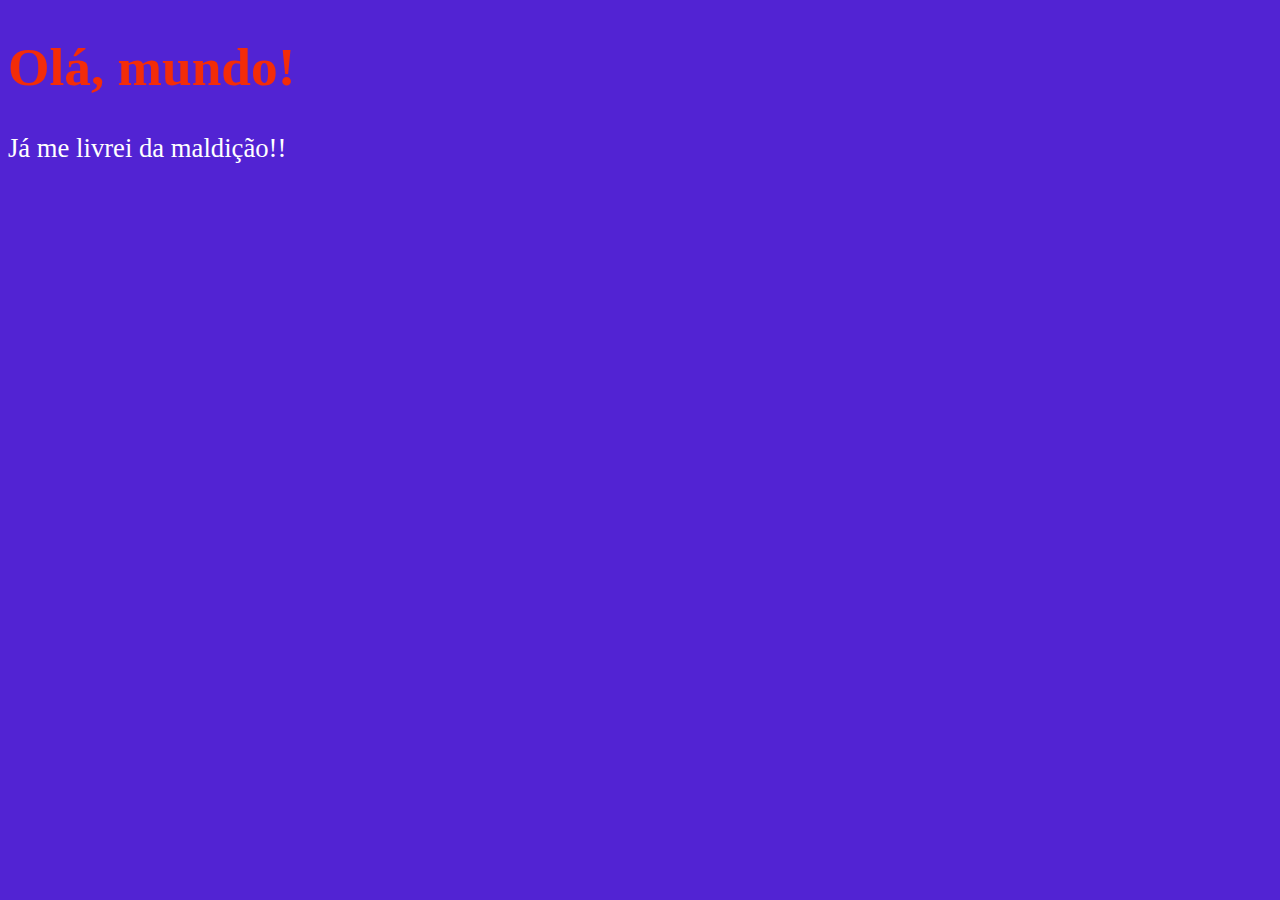
<file: aula04/ex001.html>
<!DOCTYPE html>
<html lang="pt-bt">
<head>
    <meta charset="UTF-8">
    <meta http-equiv="X-UA-Compatible" content="IE=edge">
    <meta name="viewport" content="width=device-width, initial-scale=1.0">
    <title>Meu primeiro programa...</title>
    <style>
    body {
        background-color: rgb(82, 35, 211);
        color: white;
        font: normal 20pt georgia; 
    }

    h1 {
        color: rgb(243, 44, 9);
    }

    </style>
</head>
<body>
    <h1>Olá, mundo!</h1>
    <p>Já me livrei da maldição!!</p>
    <script>

        window.alert('Minha primeira mensagem!')
        window.confirm('Está gostando de JS?') // Janela com botão Ok e Cancel
        window.prompt('Qual é o seu nome?') // Vai perguntar o nome...
    
    </script>
</body>
</html>
</file>
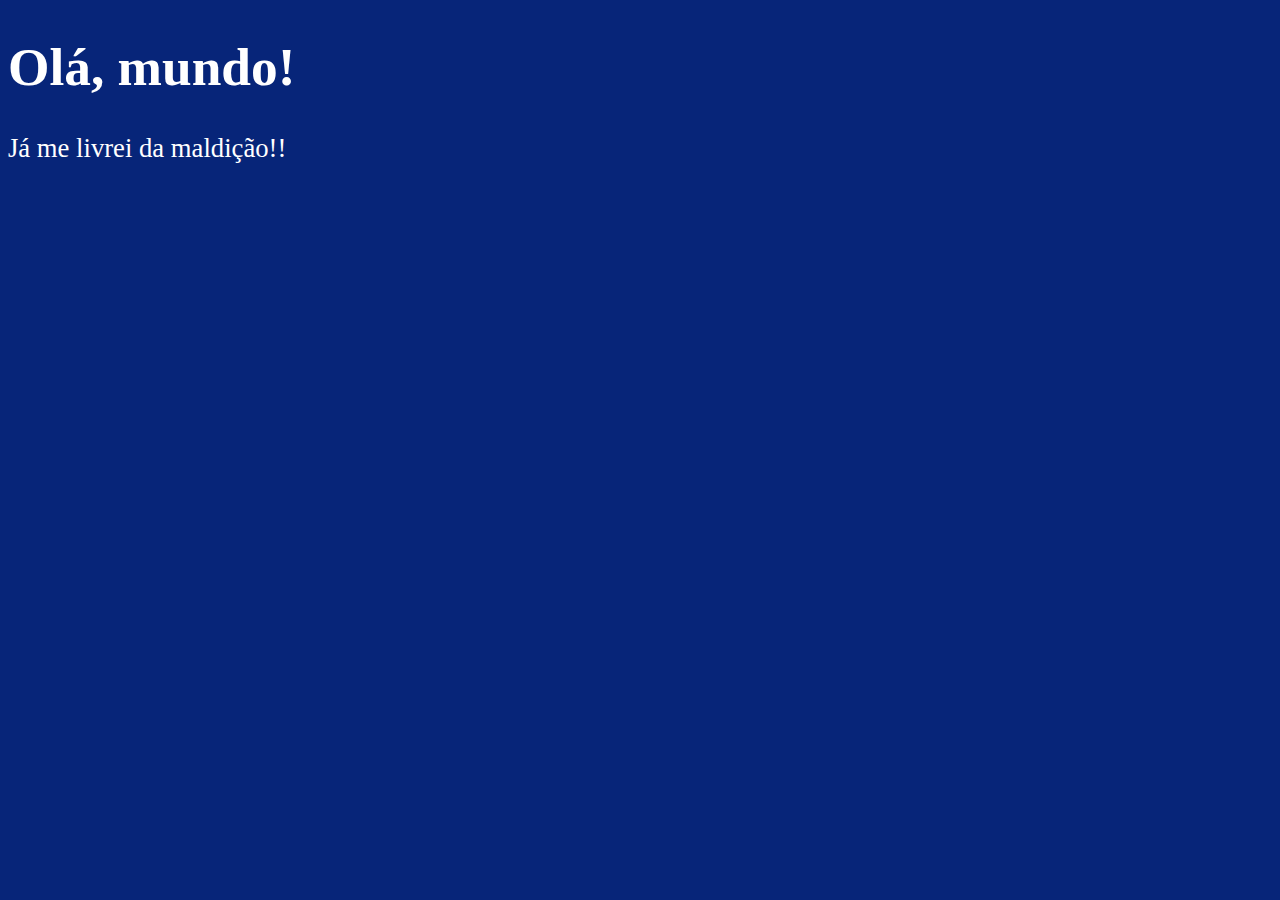
<file: aula06/ex002.html>
<!DOCTYPE html>
<html lang="pt-bt">
<head>
    <meta charset="UTF-8">
    <meta http-equiv="X-UA-Compatible" content="IE=edge">
    <meta name="viewport" content="width=device-width, initial-scale=1.0">
    <title>Meu primeiro programa...</title>
    <style>
    body {
        background-color: rgb(7, 37, 121);
        color: white; /* comentário em CSS */
        font: normal 20pt georgia; 
            }
    h1 {
        color: rgb(255, 255, 255);
    }
    </style>
</head>
<body>
    <h1>Olá, mundo!</h1> <!-- comentário em HTML -->
    <p>Já me livrei da maldição!!</p>
    <script>
        var nome = window.prompt('Qual é seu nome?') // Vai perguntar o nome...
        window.alert('É um grande preazer em te conhecer, ' + nome + '!')
        /*
        Sinal de + serve para concatenação
        Sinal de + serve para adição
        */
    </script>
</body>
</html>
</file>
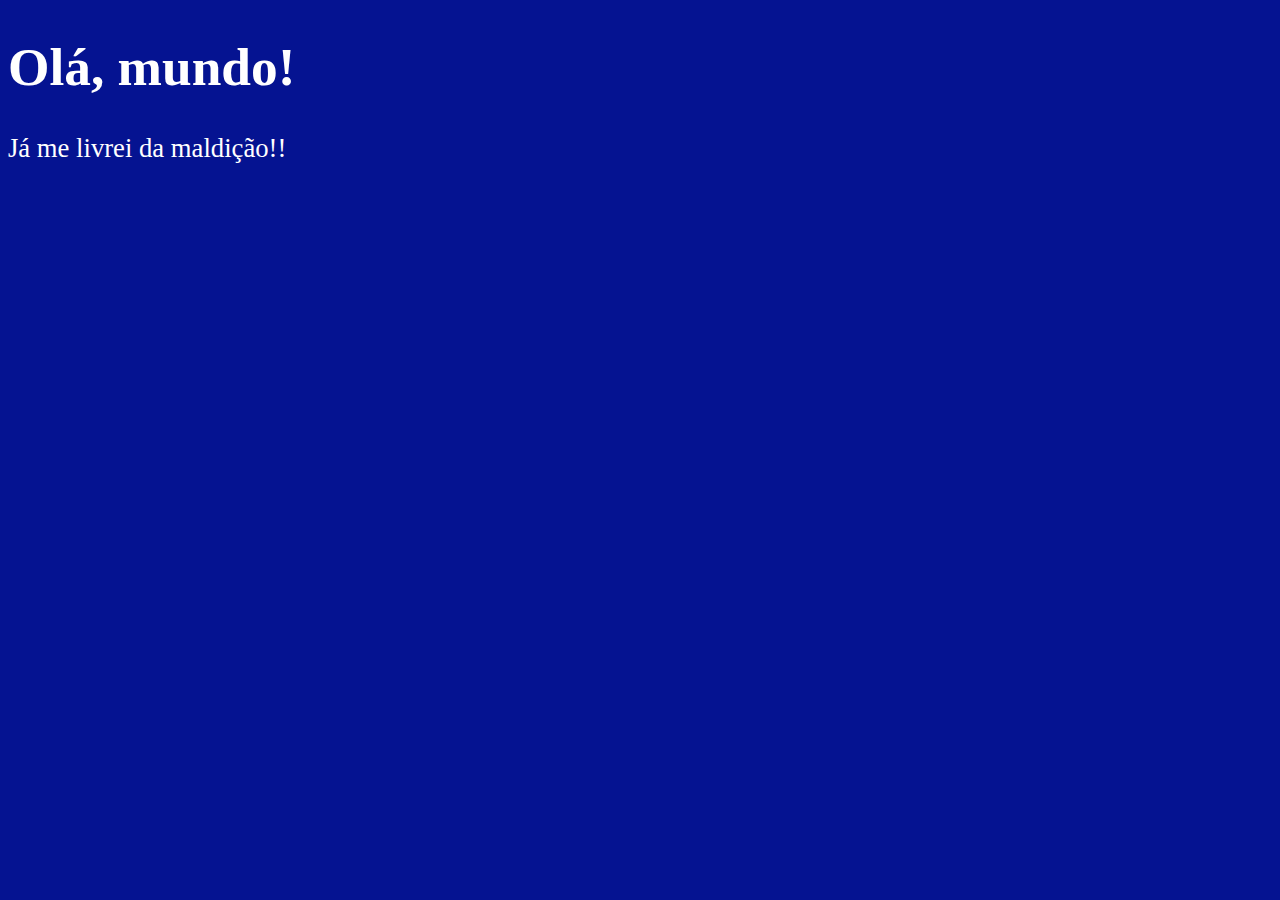
<file: aula06/ex003.html>
<!DOCTYPE html>
<html lang="pt-bt">
<head>
    <meta charset="UTF-8">
    <meta http-equiv="X-UA-Compatible" content="IE=edge">
    <meta name="viewport" content="width=device-width, initial-scale=1.0">
    <title>Meu primeiro programa...</title>
    <style>
    body {
        background-color: rgb(5, 19, 145);
        color: white; /* comentário em CSS */
        font: normal 20pt georgia; 
            }
    h1 {
        color: white;
    }
    </style>
</head>
<body>
    <h1>Olá, mundo!</h1> <!-- comentário em HTML -->
        <p>Já me livrei da maldição!!</p>
    <script>
        var n1 = Number(window.prompt('Digite um número.'))
        var n2 = Number(window.prompt('Digite outro número.'))
        var s = n1 + n2
        window.alert(`A soma entre ${n1} e ${n2} é igual a ${s}.`) // utilizando template string...
        // (number + number) serve para adição...
        // (string + string) serve para concatenação...
        // window.prompt retorna uma string...
    
    </script>
</body>
</html>
</file>
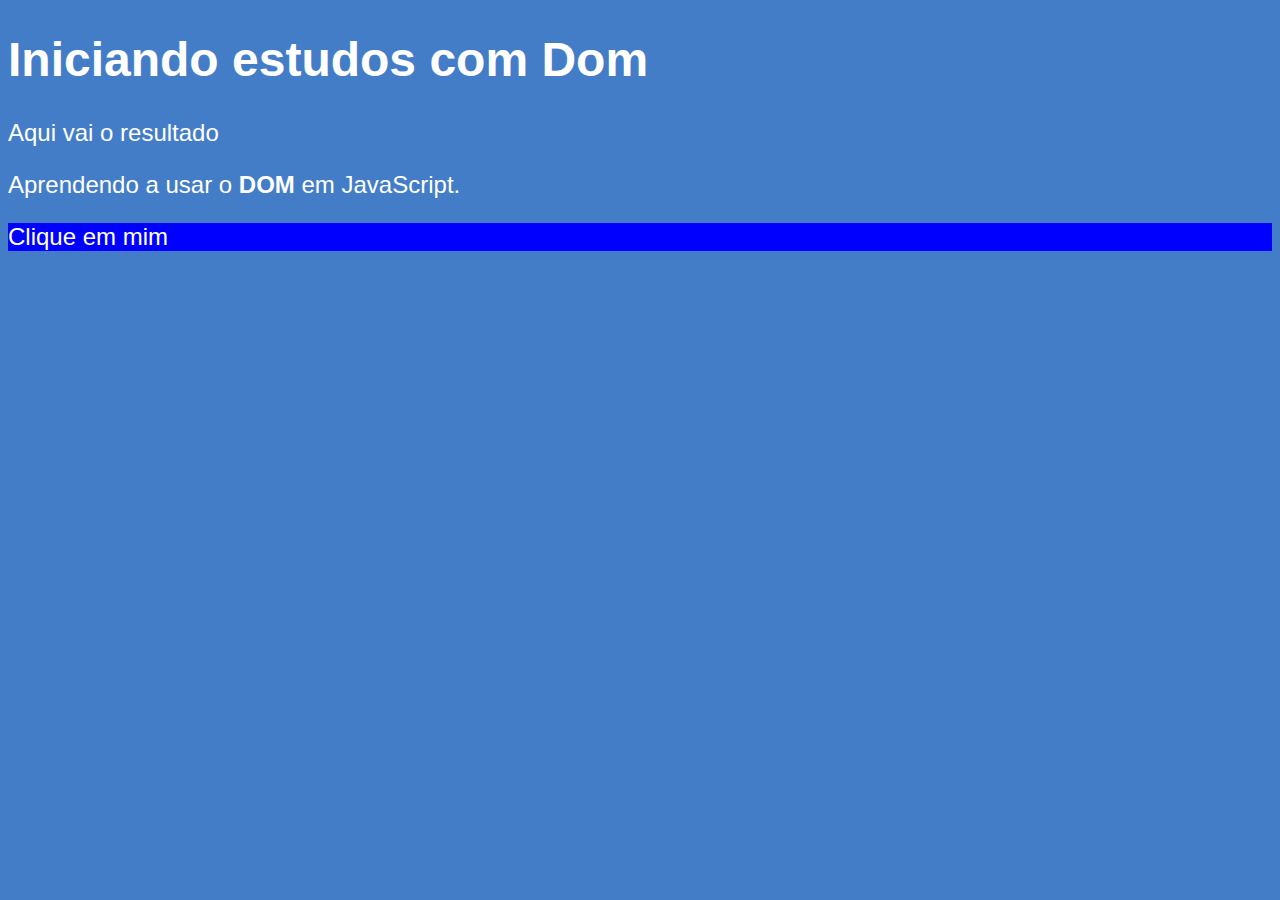
<file: aula09/ex005.html>
<!DOCTYPE html>
<html lang="pt-br">
<head>
    <meta charset="UTF-8">
    <meta http-equiv="X-UA-Compatible" content="IE=edge">
    <meta name="viewport" content="width=device-width, initial-scale=1.0">
    <title>Primeiros passos com DOM</title>
    <style>
        body {
            background-color: rgb(68, 125, 199);
            color: white;
            font: normal 18pt arial;
        }
    </style>
</head>
<body>
    <h1>Iniciando estudos com Dom</h1>
    <p>Aqui vai o resultado</p>
    <p>Aprendendo a usar o <strong>DOM</strong> em JavaScript.</p>
    <div id="msg" name="msgg">Clique em mim</div>
    <script>
        var d = window.document.getElementById('msg')
        var corpo = window.document.body
        var p1 = window.document.getElementsByTagName('p')[0] //quando tem mais de um elemento, colocar qual é no final com o sinal de []
        /*
        window.document.write('Está estrico assim: ' + p1.innerText)
        
        p1.style.color = 'blue'
        
        corpo.style.background = 'black'

        d.style.background = 'green'
        d.innerText = 'Estou aguardando...'
        */

        var s = window.document.querySelector('div.msg')
        d.style.background = 'blue'
    </script>
</body>
</html>
</file>
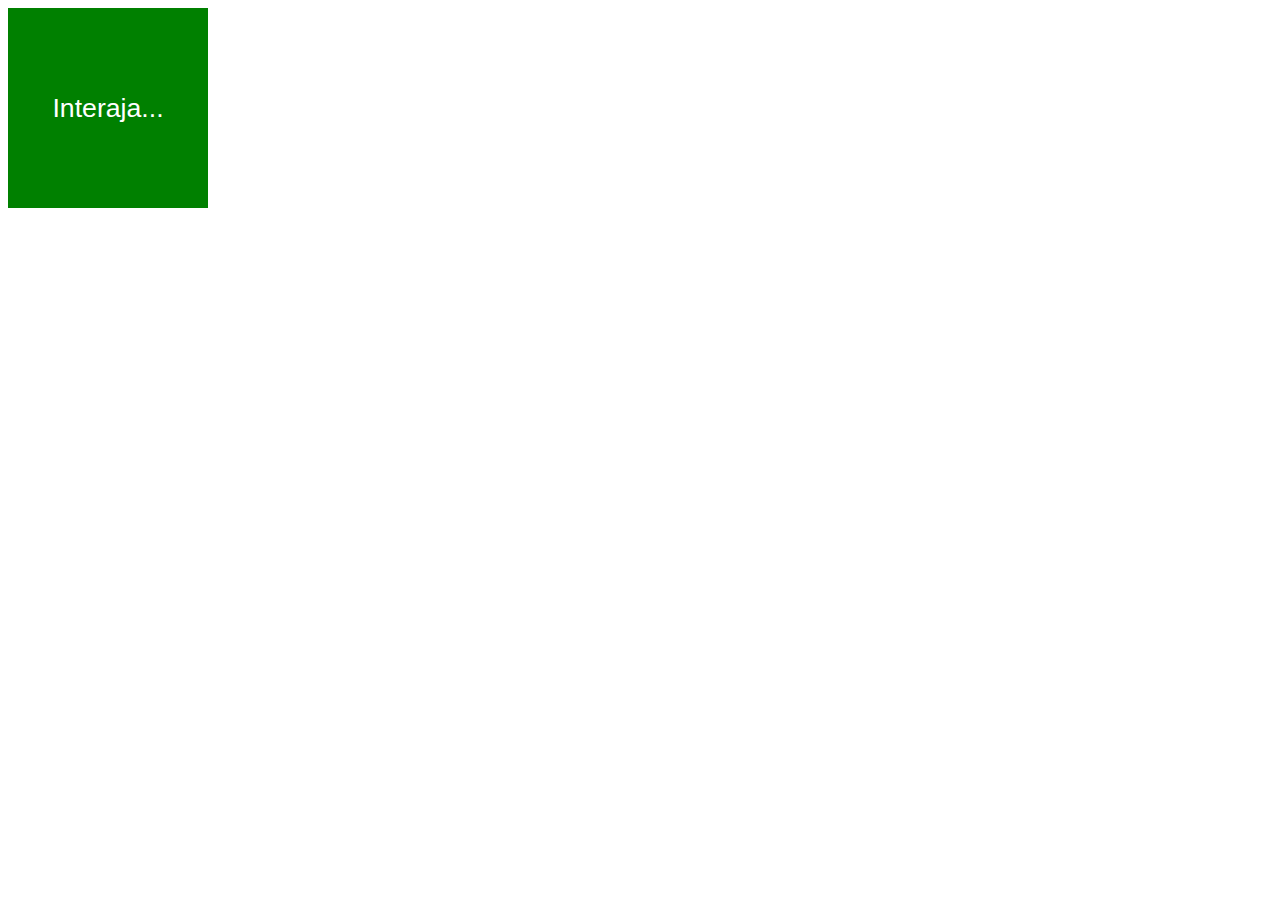
<file: aula10/ex006.html>
<!DOCTYPE html>
<html lang="pt-br">
<head>
    <meta charset="UTF-8">
    <meta http-equiv="X-UA-Compatible" content="IE=edge">
    <meta name="viewport" content="width=device-width, initial-scale=1.0">
    <title>Eventos DOM</title>
    <style>
        div#area {
            font: normal 20pt arial;
            background-color: green;
            color: white;
            width: 200px;
            height: 200px;
            line-height: 200px;
            text-align: center;
        }
    </style>
</head>
<body>
    <div id="area">
        Interaja...
    </div>

    <script>
        var a = window.document.getElementById('area')

        a.addEventListener('click', clicar)
        a.addEventListener('mouseenter', entrar)
        a.addEventListener('mouseout', sair)


        function clicar() {
            a.innerText = 'Clicou!'
            a.style.background = "red"
        }
        function entrar() {
            a.innerText = 'Entrou!'
        }
        function sair() {
            a.innerText = 'Saiu!'
            a.style.background = 'green'
        }
    </script>
</body>
</html>
</file>
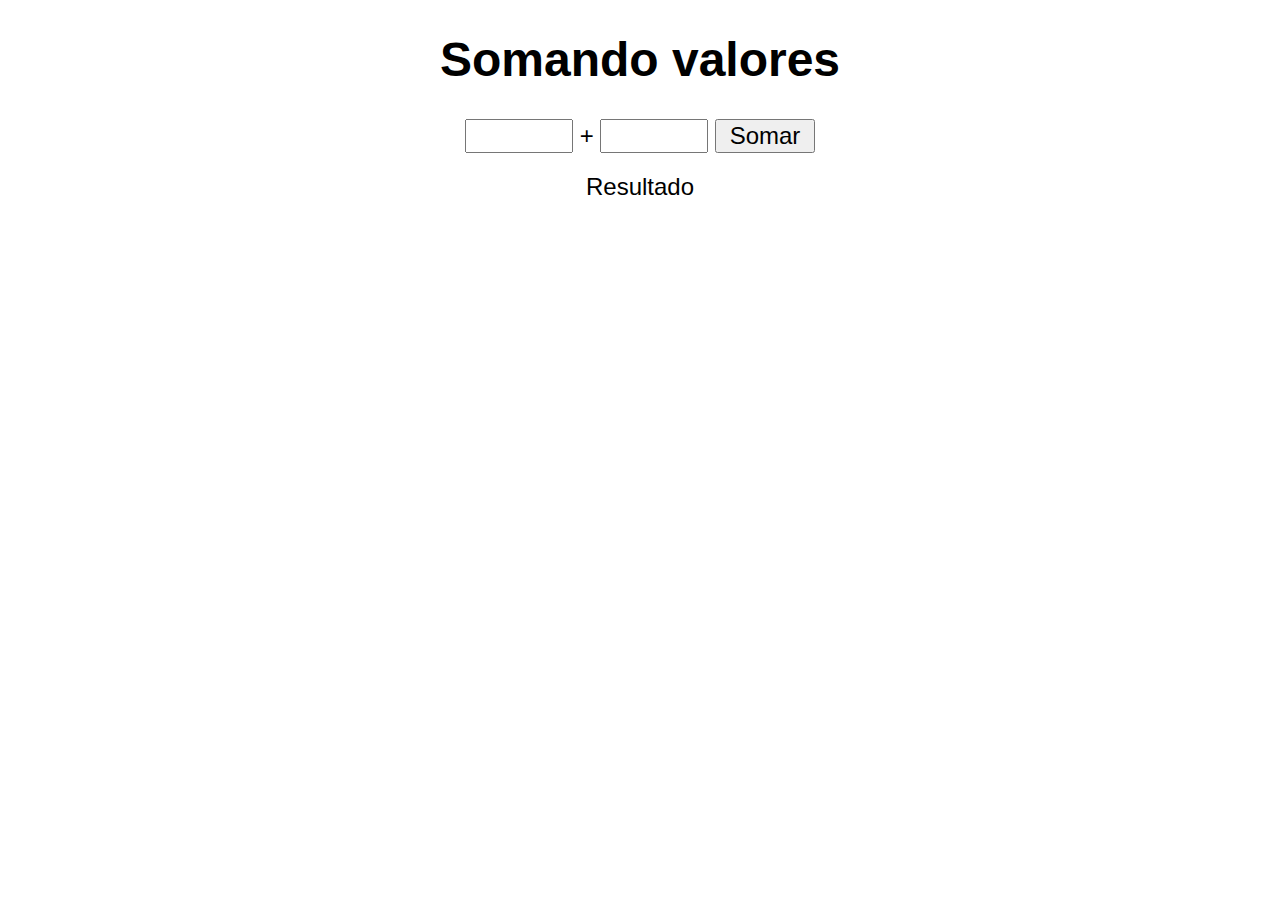
<file: aula10/ex007.html>
<!DOCTYPE html>
<html lang="pt-br">
<head>
    <meta charset="UTF-8">
    <meta http-equiv="X-UA-Compatible" content="IE=edge">
    <meta name="viewport" content="width=device-width, initial-scale=1.0">
    <title>Somando números</title>
    <style>
        body {
            font: normal 18pt arial;
            text-align: center;
            align-items: center;
        }

        input {
            font: normal 18pt arial;
            width: 100px;
        }
        div#res {
            margin-top: 20px;
        }
    </style>
</head>
<body>
    <h1>Somando valores</h1>
    <input type="number" name="txtn1" id="txtn1"> +
    <input type="number" name="txtn2" id="txtn2">
    <input type="button" value="Somar" onclick="somar()">
    <div id="res">Resultado</div>

    <script>
        function somar() {
            var tn1 = window.document.getElementById('txtn1')
            var tn2 = window.document.querySelector('input#txtn2')
            var res = window.document.getElementById('res')

            var n1 = Number(tn1.value)
            var n2 = Number(tn2.value)
            var s = n1 + n2
            res.innerHTML = `A soma entre ${n1} e ${n2} é igual a: <strong>${s}</strong>`
        }

    </script>
</body>
</html>
</file>
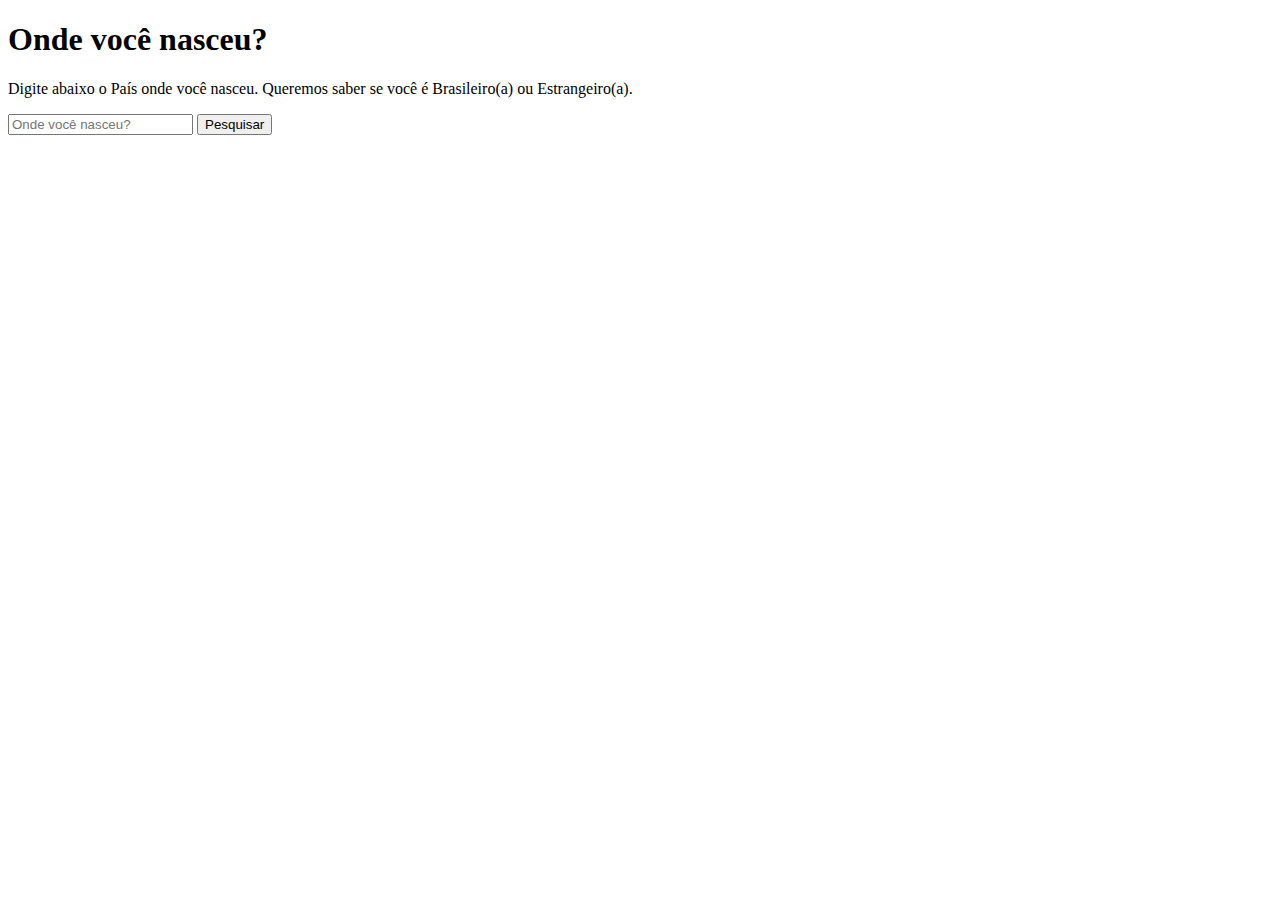
<file: aula11/ex009.html>
<!DOCTYPE html>
<html lang="pt-br">
<head>
    <meta charset="UTF-8">
    <meta http-equiv="X-UA-Compatible" content="IE=edge">
    <meta name="viewport" content="width=device-width, initial-scale=1.0">
    <title>Sua Nacionalidade</title>
</head>
<body>
    <h1>Onde você nasceu?</h1>

    <p>Digite abaixo o País onde você nasceu. Queremos saber se você é Brasileiro(a) ou Estrangeiro(a).</p>
    <input type="text" name="pais" id="pais" placeholder="Onde você nasceu?">
    <input type="button" value="Pesquisar" onclick="pesquisar()">
    <div id="res"></div>


    <script src="ex009.js"></script>
</body>
</html>
</file>
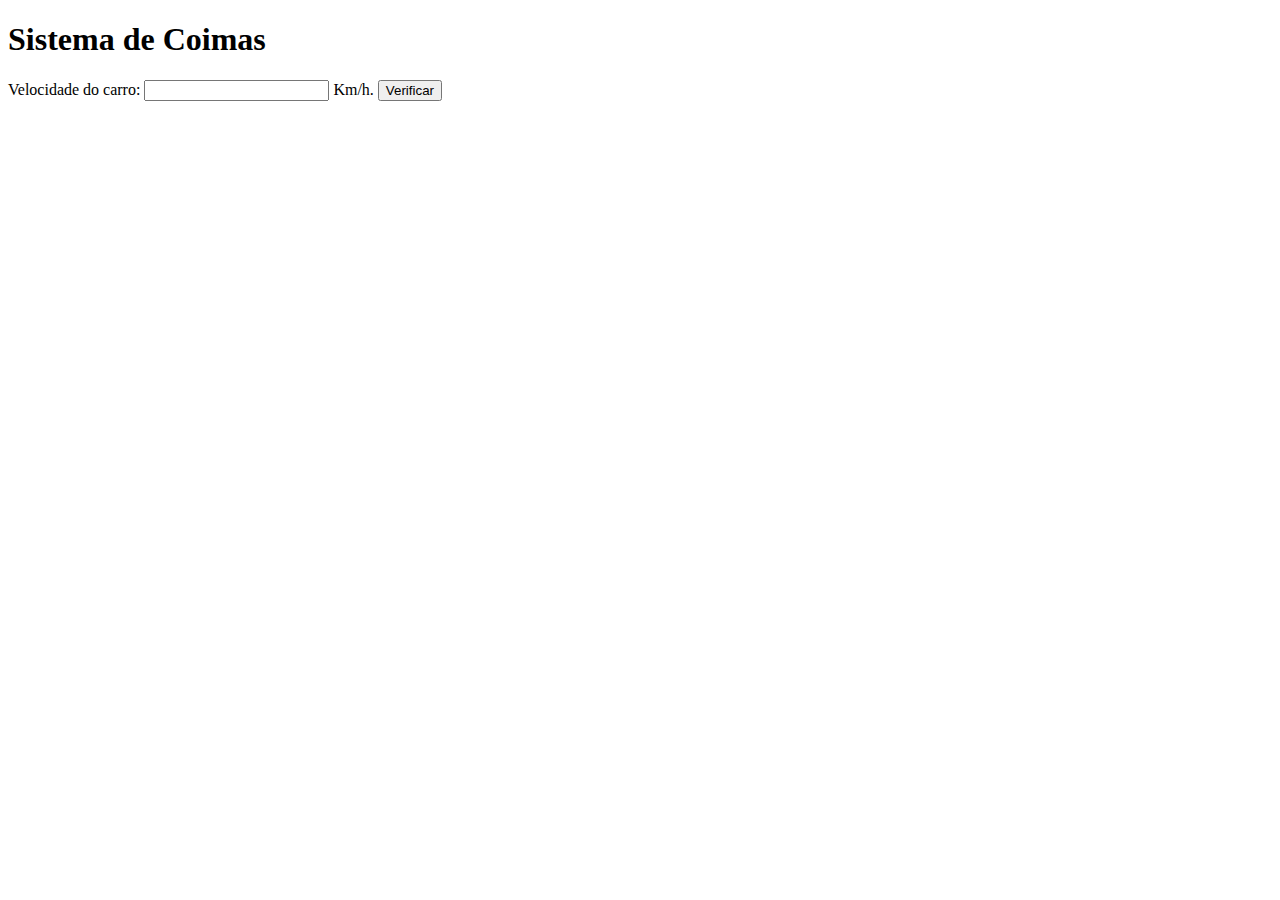
<file: aula11/ex010.html>
<!DOCTYPE html>
<html lang="pt-br">
<head>
    <meta charset="UTF-8">
    <meta http-equiv="X-UA-Compatible" content="IE=edge">
    <meta name="viewport" content="width=device-width, initial-scale=1.0">
    <title>DETRAN</title>
</head>
<body>
    <h1>Sistema de Coimas</h1>
    Velocidade do carro: <input type="number" name="txtvel" id="txtvel"> Km/h.
    <input type="button" value="Verificar" onclick="calcular()">
    <div id="res"></div>

    <script>
        function calcular() {
            var txtv = window.document.querySelector('input#txtvel')
            var res = window.document.querySelector('div#res')
            var vel = Number(txtv.value)
            res.innerHTML = `<p>Sua velocidade atual é de <strong>${vel} Km/h</strong>.</p>`
            if (vel > 60) {
                res.innerHTML += '<p>Você está <strong>MULTADO</strong> por excesso de velocidade.</p>'
            }
            res.innerHTML += '<p>Dirija sempre com cinto de segurança!</p>'

        }

    </script>



</body>
</html>
</file>
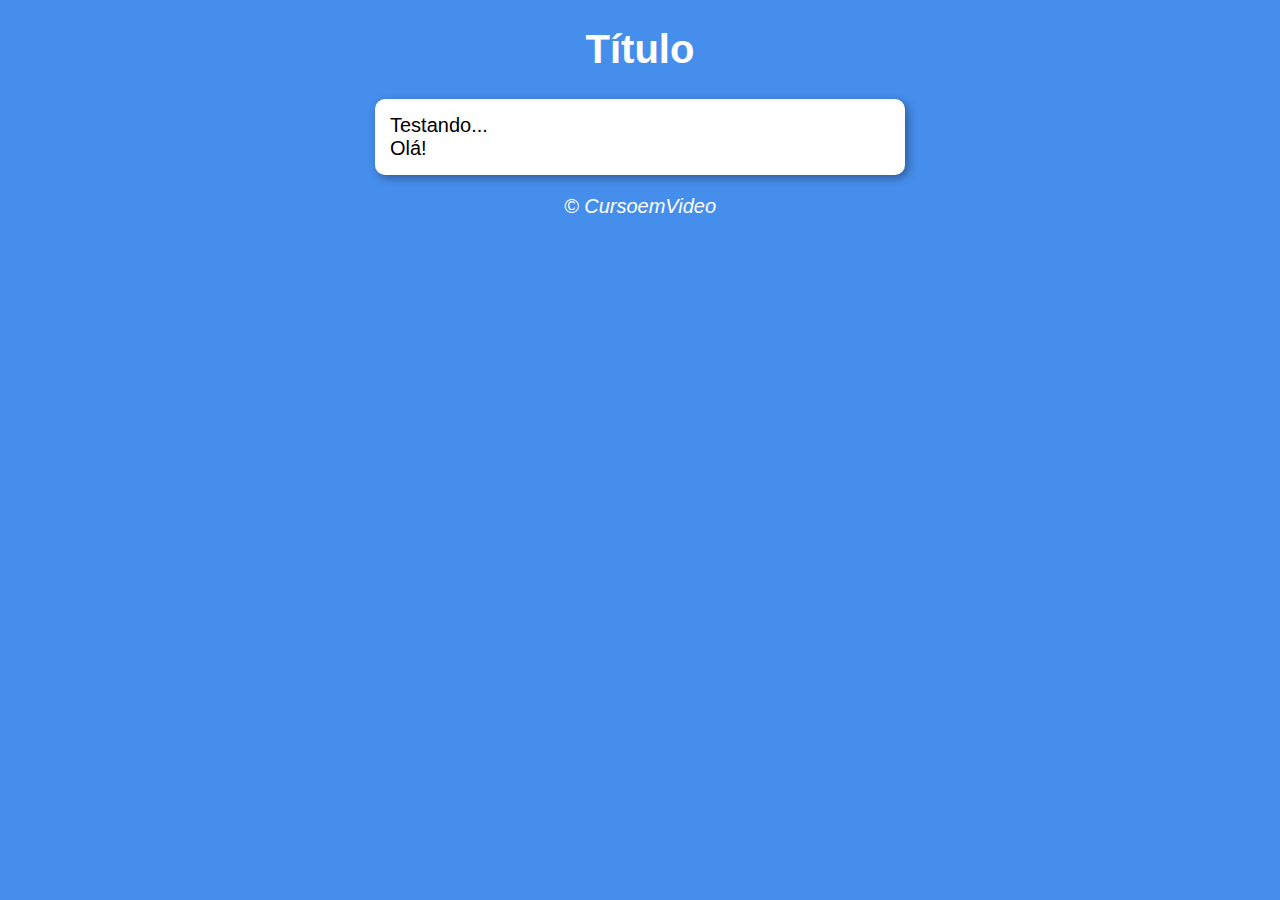
<file: aula12ex/modelo.html>
<!DOCTYPE html>
<html lang="pt-br">
<head>
    <meta charset="UTF-8">
    <meta http-equiv="X-UA-Compatible" content="IE=edge">
    <meta name="viewport" content="width=device-width, initial-scale=1.0">
    <title>Modelo de Exercício</title>
    <link rel="stylesheet" href="estilo.css">
</head>
<body>
    <header>
        <h1>Título</h1>
    </header>
    <section>
        <div>
            Testando...
        </div>
        <div>
            Olá!
        </div>
    </section>
    <footer>
        <p>&copy; CursoemVideo</p>
    </footer>
    <script src="script.js"></script>
</body>
</html>
</file>
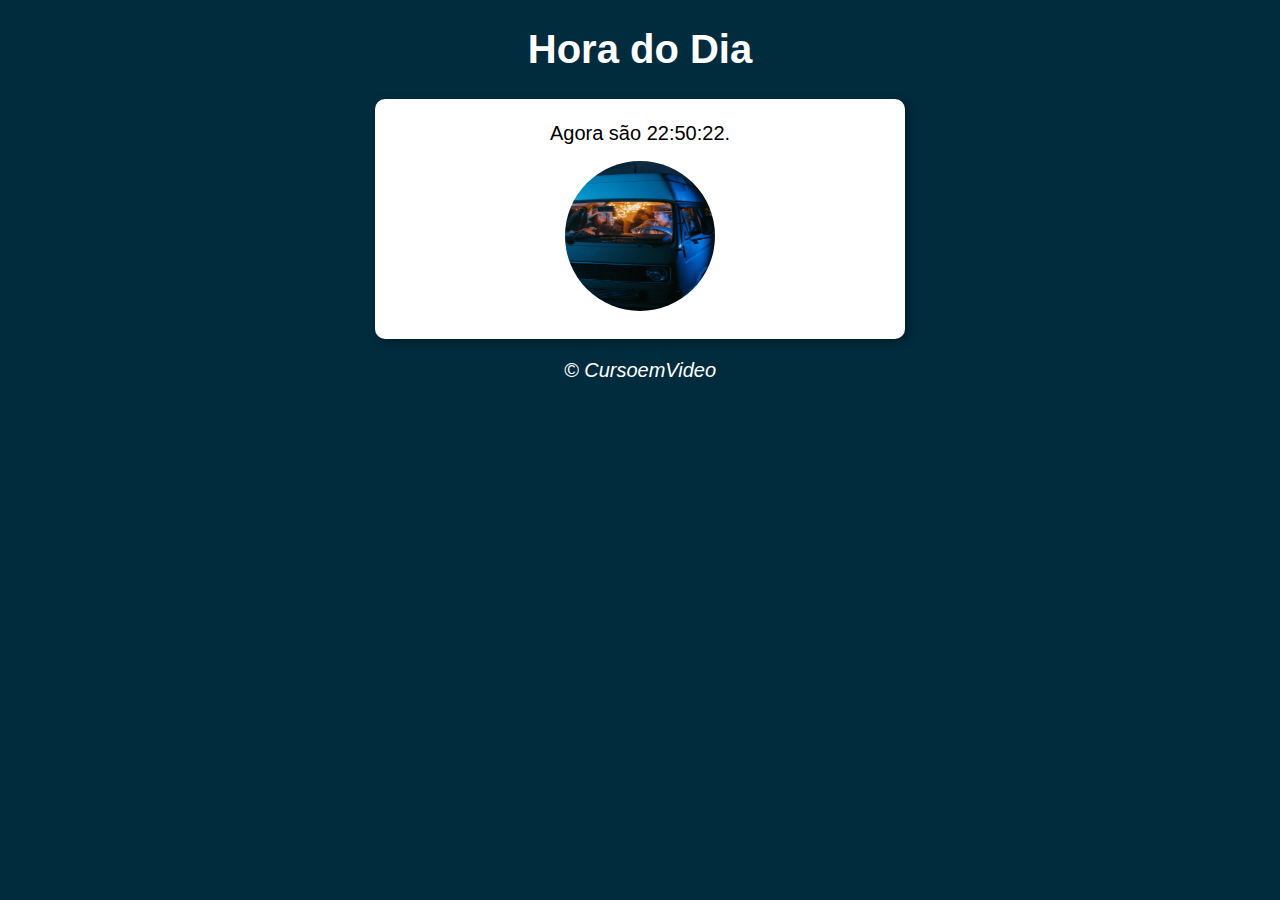
<file: aula12ex/ex014/modelo.html>
<!DOCTYPE html>
<html lang="pt-br">
<head>
    <meta charset="UTF-8">
    <meta http-equiv="X-UA-Compatible" content="IE=edge">
    <meta name="viewport" content="width=device-width, initial-scale=1.0">
    <title>Hora do Dia</title>
    <link rel="stylesheet" href="estilo.css">
</head>
<body onload="carregar()">
    <header>
        <h1>Hora do Dia</h1>
    </header>
    <section>
        <div id="msg">
            Aqui vai aparecer a menssagem...
        </div>
        <div id="foto">
            <img id="imagem" src="fotomanha.jpg" alt="Foto Manhã">
        </div>
    </section>
    <footer>
        <p>&copy; CursoemVideo</p>
    </footer>
    <script src="script.js"></script>
</body>
</html>
</file>
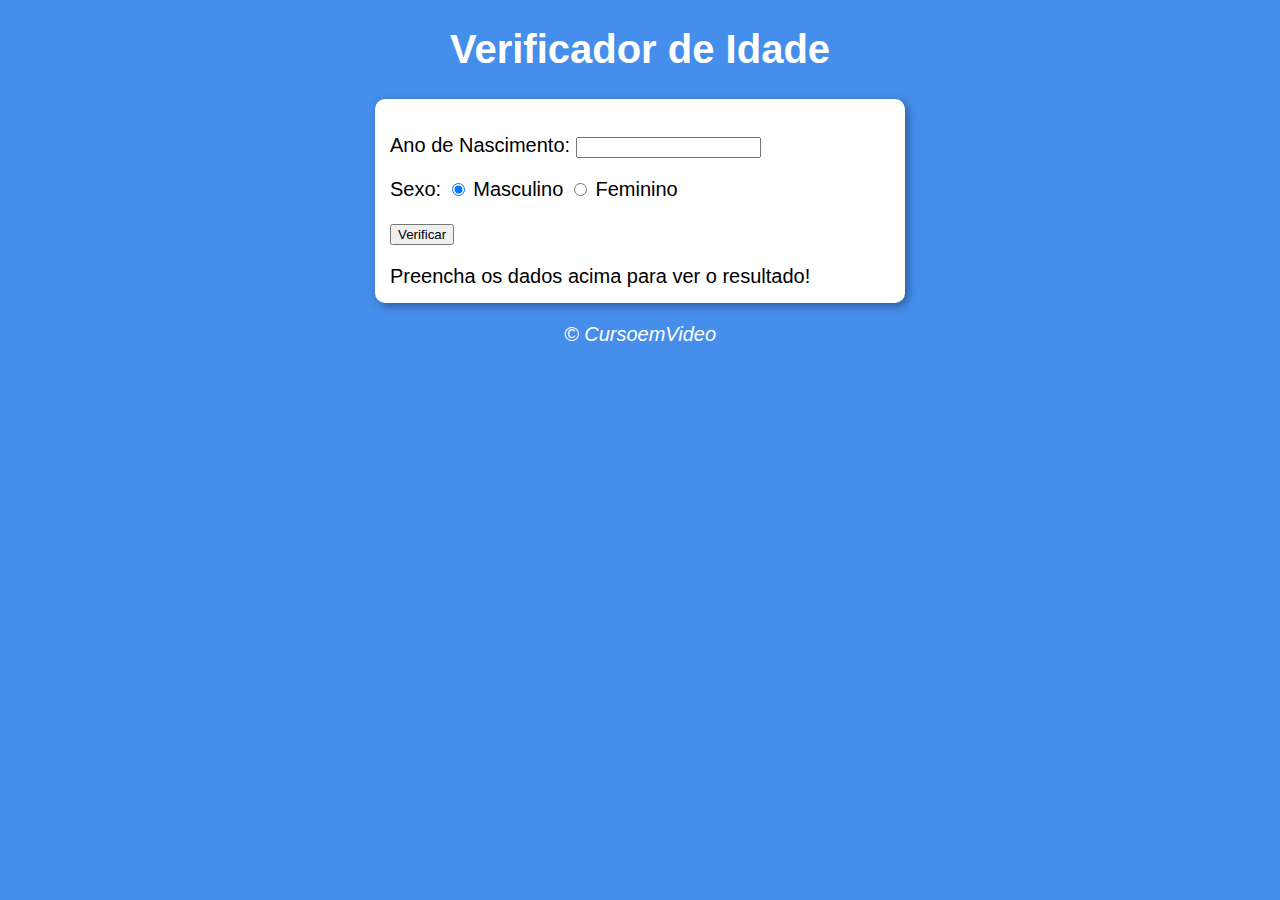
<file: aula12ex/ex015/modelo.html>
<!DOCTYPE html>
<html lang="pt-br">
<head>
    <meta charset="UTF-8">
    <meta http-equiv="X-UA-Compatible" content="IE=edge">
    <meta name="viewport" content="width=device-width, initial-scale=1.0">
    <title>Verificador de Idade</title>
    <link rel="stylesheet" href="estilo.css">
</head>
<body>
    <header>
        <h1>Verificador de Idade</h1>
    </header>
    <section>
        <div>
            <p>Ano de Nascimento:
                <input type="number" name="txtano" id="txtano" min="0">
            </p>
            <p>Sexo:
                <input type="radio" name="radsex" id="mas" checked>
                <label for="mas">Masculino</label>
                <input type="radio" name="radsex" id="fem">
                <label for="fem">Feminino</label>
            </p>
            <p>
                <input type="button" value="Verificar" onclick="verificar()">
            </p>
        </div>
        <div id="res">
            Preencha os dados acima para ver o resultado!
        </div>
    </section>
    <footer>
        <p>&copy; CursoemVideo</p>
    </footer>
    <script src="script.js"></script>
</body>
</html>
</file>
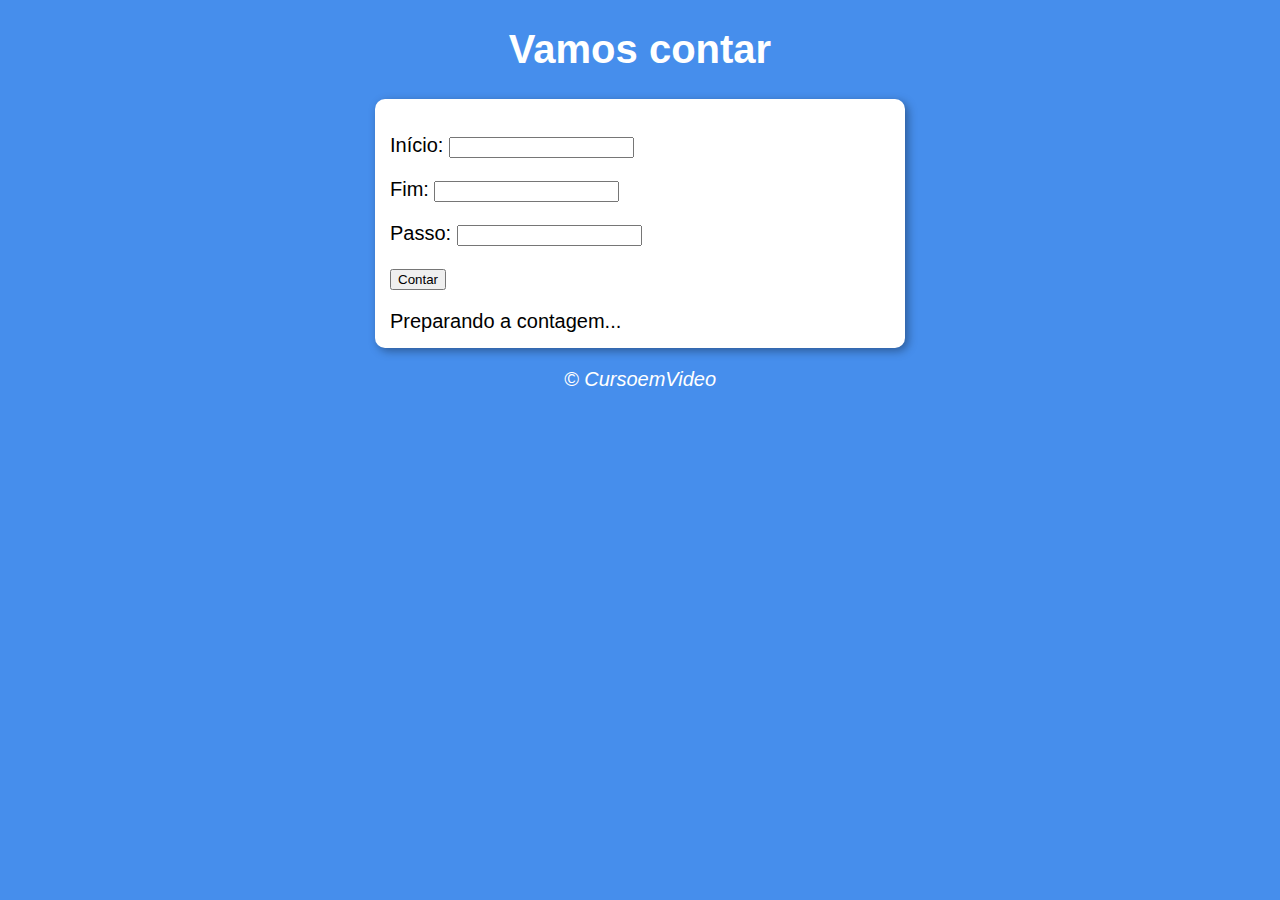
<file: aula14ex/ex016/modelo.html>
<!DOCTYPE html>
<html lang="pt-br">
<head>
    <meta charset="UTF-8">
    <meta http-equiv="X-UA-Compatible" content="IE=edge">
    <meta name="viewport" content="width=device-width, initial-scale=1.0">
    <title>Super Contador</title>
    <link rel="stylesheet" href="estilo.css">
</head>
<body>
    <header>
        <h1>Vamos contar</h1>
    </header>
    <section>
        <div id="dados">
            <p>Início: <input type="number" name="inicio" id="txti"></p>
            <p>Fim: <input type="number" name="fim" id="txtf"></p>
            <p>Passo: <input type="number" name="passo" id="txtp"></p>
            <p><input type="button" value="Contar" onclick="contar()"></p>
        </div>
        <div id="res">
            Preparando a contagem...
        </div>
    </section>
    <footer>
        <p>&copy; CursoemVideo</p>
    </footer>
    <script src="script.js"></script>
</body>
</html>
</file>
<file: aula12ex/estilo.css>
body {
    background-color: rgb(70, 142, 236);
    font: normal 15pt Arial;
}

header {
    color: white;
    text-align: center;
}

section {
    background-color: white;
    border-radius: 10px;
    padding: 15px;
    width: 500px;
    margin: auto;
    box-shadow: 3px 3px 10px rgba(0, 0, 0, 0.363);
}

footer {
    color: white;
    text-align: center;
    font-style: italic;
}
</file>
<file: aula12ex/ex014/estilo.css>
body {
    background-color: rgb(70, 142, 236);
    font: normal 15pt Arial;
}

header {
    color: white;
    text-align: center;
}

section {
    background-color: white;
    border-radius: 10px;
    padding: 15px;
    width: 500px;
    margin: auto;
    box-shadow: 3px 3px 10px rgba(0, 0, 0, 0.363);
}

div {
    text-align: center;
    padding: 8px;
}

img {
    border-radius: 50%;
    width: 150px;
    height: 150px;
  }

footer {
    color: white;
    text-align: center;
    font-style: italic;
}
</file>
<file: aula12ex/ex015/estilo.css>
body {
    background-color: rgb(70, 142, 236);
    font: normal 15pt Arial;
}

header {
    color: white;
    text-align: center;
}

section {
    background-color: white;
    border-radius: 10px;
    padding: 15px;
    width: 500px;
    margin: auto;
    box-shadow: 3px 3px 10px rgba(0, 0, 0, 0.363);
}

footer {
    color: white;
    text-align: center;
    font-style: italic;
}
</file>
<file: aula14ex/ex016/estilo.css>
body {
    background-color: rgb(70, 142, 236);
    font: normal 15pt Arial;
}

header {
    color: white;
    text-align: center;
}

section {
    background-color: white;
    border-radius: 10px;
    padding: 15px;
    width: 500px;
    margin: auto;
    box-shadow: 3px 3px 10px rgba(0, 0, 0, 0.363);
}

footer {
    color: white;
    text-align: center;
    font-style: italic;
}
</file>
